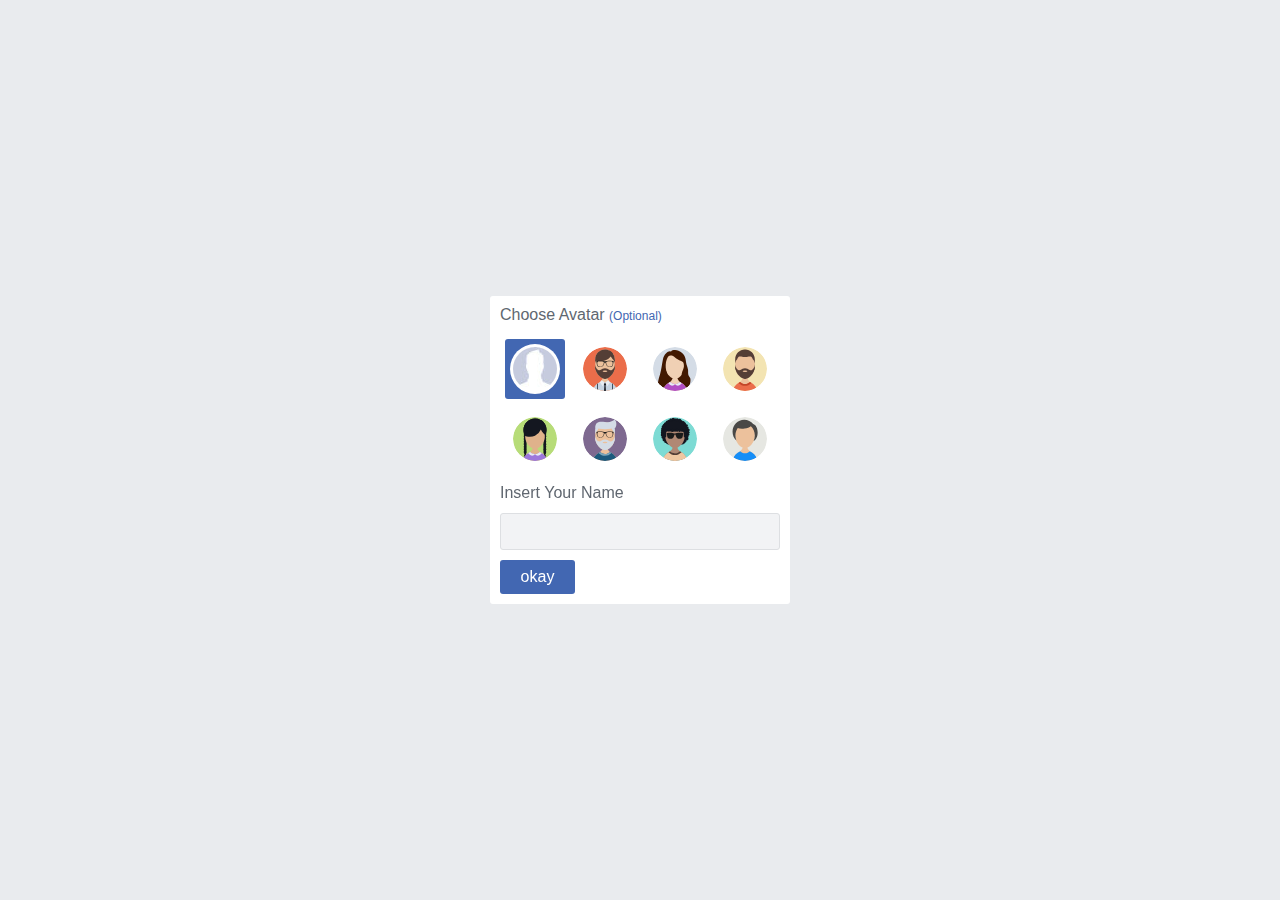
<file: index.html>
<!--
___________.___  _________ _________   _____      ____  ________.___.__________
\_   _____/|   |/   _____//   _____/  /  _  \     \   \/  /\__  |   |\____    /
 |    __)_ |   |\_____  \ \_____  \  /  /_\  \     \     /  /   |   |  /     / 
 |        \|   |/        \/        \/    |    \    /     \  \____   | /     /_ 
/_______  /|___/_______  /_______  /\____|__  / /\/___/\  \ / ______|/_______ \
        \/             \/        \/         \/  \/      \_/ \/               \/
--><!DOCTYPE html><html lang="en" dir="ltr"><head><meta charset="UTF-8"><title>Facebook</title><link rel="shortcut icon" href="img/favicon.jpg" type="image/x-icon"><meta name="theme-color" content="#ffffff"><meta name="viewport" content="width=device-width,initial-scale=1"><!-- ! START SEO --><meta name="description" content="Facebook is a web Application which allows you to add like or comment!"><meta name="author" content="Eissa Saber"><!-- START SHARE --><meta property="og:title" content="Facebook"><meta property="og:description" content="Facebook is a web Application which allows you to add like or comment!"><meta property="og:image" content="https://eissa.xyz/facebook/img/favicon.jpg"><meta property="og:url" content="https://eissa.xyz/facebook"><meta property="og:site_name" content="Facebook"><meta property="og:type" content="website"><meta name="twitter:card" content="summary"><meta name="twitter:title" content="Facebook"><meta name="twitter:description" content="Facebook is a web Application which allows you to add like or comment!"><meta name="twitter:image" content="https://eissa.xyz/facebook/img/favicon.jpg"><!-- END SHARE --><link href="https://eissa.xyz/facebook" rel="canonical"><meta name="robots" content="index, follow"><!-- ! END SEO --><!-- * START CSS --><link rel="stylesheet" href="style/app.min.css"><!-- * END CSS --><!-- [if lt IE 9]>
	    <script src="script/html5shiv.js"></script>
    <![endif] --></head><body><!-- * START PRE-LOADER --><div id="loader"><div id="loader-img-con"><img src="img/loader.svg" alt="loader"></div></div><!-- * END PRE-LOADER --><!-- ? START NAME LAYER --><div id="name-layer"><div id="name-wrapper"><div class="avatar-wrapper"><label>choose avatar <i>(optional)</i></label> <span class="avatar"><img class="_0" src="img/users/0.jpg" alt="avatar-0"></span><span class="avatar"><img class="_1" src="img/users/1.svg" alt="avatar-1"></span><span class="avatar"><img class="_2" src="img/users/2.svg" alt="avatar-2"></span><span class="avatar"><img class="_3" src="img/users/3.svg" alt="avatar-3"></span><span class="avatar"><img class="_4" src="img/users/4.svg" alt="avatar-4"></span><span class="avatar"><img class="_5" src="img/users/5.svg" alt="avatar-5"></span><span class="avatar"><img class="_6" src="img/users/6.svg" alt="avatar-6"></span><span class="avatar"><img class="_7" src="img/users/7.svg" alt="avatar-7"></span></div><div class="insert-name"><label>insert your name</label> <input id="user-name" form="form" type="text" autofocus autocomplete="off"></div><span id="error"></span> <button type="button" id="ok">okay</button></div></div><!-- ? END NAME LAYER --><!-- * START MAIN CONTAINER --><div class="main-container"><!-- ! START SUB CONTAINER --><div class="sub-container"><!-- * START HEADER  --><header><!-- start img --><div class="profile-pic"><img src="img/profile-pic.jpg" alt="profile-pic"></div><!-- end img --><!-- start title --><aside><h4>eissa saber</h4><i>2 years ago</i></aside><!-- end title --></header><!-- * END HEADER  --><!-- ? START ARTICLE  --><article><!-- start text --><div class="text"><p>Testing the new wide-angle lens on a backflip 😍</p><p class="hashtag">#backflip #freerun #parkour</p></div><!-- end text --><!-- start poster --><div class="poster"><img src="img/poster.jpg" alt="poster"></div><!-- end poster --></article><!-- ? END ARTICLE  --><!-- * START NAV  --><nav><!-- start nums --><div class="nums"><span class="likes-num"><i>3</i>Likes</span> <span class="comments-num"><i>3</i>Comments</span></div><!-- end nums --><!-- start btns --><div class="btns"><div class="like"><i class="icon-thumbs-up"></i> <span>like</span></div><div class="comment"><i class="icon-comment-alt"></i> <span>comment</span></div></div><!-- end btns --></nav><!-- * END NAV  --><!-- ? START SECTION  --><section></section><!-- ? END SECTION  --><!-- * START FOOTER  --><footer><!-- start user img --><div class="user-img"><img src="img/users/0.jpg" alt="user"></div><!-- end user img --><!-- start form --><div class="form-container"><form id="form"><input type="text" placeholder="Write a comment..." id="user-comment" autocomplete="off"> <button type="submit"><svg height="36px" width="36px" viewbox="0 0 36 36"><g fill="none" fill-rule="evenodd"><g><polygon points="0 36 36 36 36 0 0 0"></polygon><path d="M31.1059281,19.4468693 L10.3449666,29.8224462 C8.94594087,30.5217547 7.49043432,29.0215929 8.17420251,27.6529892 C8.17420251,27.6529892 10.7473302,22.456697 11.4550902,21.0955966 C12.1628503,19.7344961 12.9730756,19.4988922 20.4970248,18.5264632 C20.7754304,18.4904474 21.0033531,18.2803547 21.0033531,17.9997309 C21.0033531,17.7196073 20.7754304,17.5095146 20.4970248,17.4734988 C12.9730756,16.5010698 12.1628503,16.2654659 11.4550902,14.9043654 C10.7473302,13.5437652 8.17420251,8.34697281 8.17420251,8.34697281 C7.49043432,6.9788693 8.94594087,5.47820732 10.3449666,6.1775158 L31.1059281,16.553593 C32.298024,17.1488555 32.298024,18.8511065 31.1059281,19.4468693" fill="#0099ff"></path></g></g></svg></button></form></div><!-- end form --></footer><!-- * END FOOTER  --></div><!-- ! END SUB CONTAINER --></div><!-- * END MAIN CONTAINER --><!-- * START JS --><script defer="defer" src="script/app.min.js"></script><!-- * END JS --></body></html>
</file>
<file: style/app.min.css>
/*! normalize.css v8.0.1 | MIT License | github.com/necolas/normalize.css */html{line-height:1.15;-webkit-text-size-adjust:100%}main{display:block}h1{font-size:2em;margin:.67em 0}hr{box-sizing:content-box;height:0;overflow:visible}pre{font-family:monospace,monospace;font-size:1em}a{background-color:transparent}abbr[title]{border-bottom:none;text-decoration:underline;-webkit-text-decoration:underline dotted;text-decoration:underline dotted}b,strong{font-weight:bolder}code,kbd,samp{font-family:monospace,monospace;font-size:1em}small{font-size:80%}sub,sup{font-size:75%;line-height:0;position:relative;vertical-align:baseline}sub{bottom:-.25em}sup{top:-.5em}img{border-style:none}button,input,optgroup,select,textarea{font-family:inherit;font-size:100%;line-height:1.15;margin:0}button,input{overflow:visible}button,select{text-transform:none}[type=button],[type=reset],[type=submit],button{-webkit-appearance:button}[type=button]::-moz-focus-inner,[type=reset]::-moz-focus-inner,[type=submit]::-moz-focus-inner,button::-moz-focus-inner{border-style:none;padding:0}[type=button]:-moz-focusring,[type=reset]:-moz-focusring,[type=submit]:-moz-focusring,button:-moz-focusring{outline:1px dotted ButtonText}fieldset{padding:.35em .75em .625em}legend{box-sizing:border-box;color:inherit;display:table;max-width:100%;padding:0;white-space:normal}progress{vertical-align:baseline}textarea{overflow:auto}[type=checkbox],[type=radio]{box-sizing:border-box;padding:0}[type=number]::-webkit-inner-spin-button,[type=number]::-webkit-outer-spin-button{height:auto}[type=search]{-webkit-appearance:textfield;outline-offset:-2px}[type=search]::-webkit-search-decoration{-webkit-appearance:none}::-webkit-file-upload-button{-webkit-appearance:button;font:inherit}details{display:block}summary{display:list-item}[hidden],template{display:none}*{box-sizing:border-box;-webkit-box-sizing:border-box;-moz-box-sizing:border-box;-ms-box-sizing:border-box;-o-box-sizing:border-box}:root{--radius:3px;--transform:perspective(1px) translateZ(-0.04px);--transition:transform 200ms cubic-bezier(0.12,0.8,0.32,1);--family:Helvetica,Arial,sans-serif}body{background:#e9ebee;color:#1d2129;font-family:var(--family);margin:0;padding:0;overflow:hidden}a{text-decoration:none}i{font-style:normal}h4,p{margin:0}img{-webkit-user-select:none;-moz-user-select:none;-ms-user-select:none;user-select:none;-webkit-user-drag:none}li{list-style-type:none}article,footer,header,nav,section{border-left:1px solid #dddfe2;border-right:1px solid #dddfe2;background:#fff}footer,header,nav,section{padding-left:10px;padding-right:10px}header{border-top:1px solid #dddfe2;padding-top:10px;border-radius:3px 3px 0 0}footer{border-bottom:1px solid #dddfe2;padding-bottom:10px;border-radius:0 0 3px 3px}@font-face{font-family:icomoon;src:url(../fonts/icomoon.eot?he70pb);src:url(../fonts/icomoon.eot?he70pb#iefix) format("embedded-opentype"),url(../fonts/icomoon.ttf?he70pb) format("truetype"),url(../fonts/icomoon.woff?he70pb) format("woff"),url(../fonts/icomoon.svg?he70pb#icomoon) format("svg");font-weight:400;font-style:normal;font-display:block}[class*=" icon-"],[class^=icon-]{font-family:icomoon!important;speak:none;font-style:normal;font-weight:400;font-variant:normal;text-transform:none;line-height:1;-webkit-font-smoothing:antialiased;-moz-osx-font-smoothing:grayscale}.icon-times:before{content:"\f00d"}.icon-ellipsis-h:before{content:"\f141"}.icon-trash:before{content:"\f1f8"}.icon-pen:before{content:"\f304"}.icon-thumbs-up:before{content:"\f164"}.icon-comment-alt:before{content:"\f27a"}#loader{width:100%;height:100vh;background:#f9f9f9;position:fixed;left:0;top:0;display:grid;grid-template-rows:1fr;grid-template-columns:1fr;justify-items:center;-ms-flex-align:center;align-items:center;z-index:2}#loader-img-con{width:50px;animation:a 1s ease-in-out infinite alternate}@keyframes a{0%{transform:scale(1)}to{transform:scale(1.2)}}#loader-img-con img{width:100%}#name-layer{width:100%;height:100vh;background:#e9ebee;position:fixed;left:0;top:0;grid-template-rows:1fr;grid-template-columns:1fr;justify-items:center;z-index:1}#name-layer,#name-wrapper{display:grid;-ms-flex-align:center;align-items:center}#name-wrapper{background:#fff;border-radius:var(--radius);padding:10px;grid-template-rows:auto auto auto;grid-template-columns:1fr 1fr;justify-items:start;width:300px;row-gap:10px}#name-wrapper .avatar-wrapper{grid-column:1/3;grid-row:1/2}#name-wrapper .insert-name{grid-column:1/3;grid-row:2/3;width:100%}#name-wrapper button{padding:8px 12px;width:75px;border-radius:var(--radius);background:#4267b2;color:#fff;border:0;outline:none;cursor:pointer;grid-column:1/2;grid-row:3/4}#error{color:#e42c64;text-transform:capitalize;grid-row:3/4;grid-column:2/3}#name-wrapper label{text-transform:capitalize;color:#606770;display:block;margin-bottom:10px}#user-name{width:100%}#user-name,.avatar{border-radius:var(--radius)}.avatar{cursor:pointer;float:left;width:60px;height:60px;padding:5px;margin:5px;transition:background .1s ease-in-out}.avatar-wrapper span:first-of-type,.avatar:hover{background:#4267b2}#name-wrapper label i{color:#4267b2;font-size:12px}.avatar img{width:100%;height:100%;vertical-align:middle;border-radius:50%;background:#fff;padding:3px}.main-container{margin:10px}

/* ! START SUB CONTAINER */.sub-container{grid-template-rows:auto auto auto auto auto;grid-template-columns:1fr;grid-template-areas:"a" "b" "c" "d" "e"}

/* ! END SUB CONTAINER */.sub-container,header{width:100%;display:grid}header{grid-area:a;grid-template-rows:auto;grid-template-columns:auto 1fr}header .profile-pic{width:50px;height:50px;margin-right:10px}header .profile-pic img{width:100%;border-radius:50%}aside{-ms-flex-item-align:center;align-self:center}aside h4{font:normal 600 14px/19px var(--family);color:#385898;text-transform:capitalize}aside i{font:normal 400 12px/16px var(--family);color:#616770}

/* ! START ARTICLE */article{grid-area:b;width:100%}article .text{padding:10px}article .text p{font:normal 400 14px/19px var(--family);word-break:break-word}.hashtag{color:#385898}article .poster{width:100%}article .poster img{width:100%;vertical-align:middle}

/* ! END ARTICLE */nav{grid-area:c;width:100%;grid-template-rows:30px 40px;grid-template-columns:1fr;padding-bottom:10px}.nums,nav{display:grid}.nums{grid-template-rows:1fr;grid-template-columns:1fr 1fr;-ms-flex-align:center;align-items:center;font-size:13px;color:#606770}.nums .comments-num i,.nums .likes-num i{margin-right:5px}.nums .likes-num{justify-self:start}.nums .comments-num{justify-self:end}.btns{display:grid;grid-template-rows:1fr;grid-template-columns:1fr 1fr;-ms-flex-align:center;align-items:center;justify-items:center;border-top:1px solid #dddfe2;position:relative}.btns:after{content:"";position:absolute;width:calc(100% + 20px);height:1px;left:-10px;bottom:0;background:#dddfe2}.btns div{cursor:pointer;width:calc(100% - 10px);height:calc(100% - 6px);text-align:center;line-height:34px;border-radius:var(--radius);-webkit-user-select:none;-moz-user-select:none;-ms-user-select:none;user-select:none;color:#606770}.btns div,.btns div:hover{transition:var(--transition)}.btns div:hover{background:rgba(0,0,0,.05)}.btns div:active{transform:var(--transform)}.btns span{font-size:13px;font-weight:600;text-transform:capitalize}

/* ! START SECTION */section{grid-area:d;width:100%;position:relative}section:before{content:"";position:absolute;left:0;top:0;width:2px;height:calc(100% - 10px);background:#3578e5}.user{display:grid;grid-template-rows:auto;grid-template-columns:35px auto 1fr;grid-column-gap:10px;margin-bottom:10px;animation:b .1s ease-out}@keyframes b{0%{transform:translateY(-10px)}to{transform:translateY(0)}}.user-img{width:35px;height:35px;border-radius:50%}.user-img img{width:100%;vertical-align:middle;border-radius:50%}.user-comment span{font:normal 600 13px/16px var(--family);color:#385898;padding-right:5px;float:left;text-transform:capitalize}.user-comment p{font:normal 400 13px/16px var(--family);background:#f2f3f5;color:#1c1e21;border-radius:18px;padding:9.5px;word-break:break-word}.user-comment>div{display:none}.edit-input{width:100%}.esc{font-size:10px;color:#385898;text-transform:capitalize}.user-comment>div i{font-size:10px;font-style:normal;color:#606770;margin-right:5px}.dropdown{-ms-flex-item-align:center;align-self:center;min-width:15px;min-height:15px;color:#606770}.dropdown .li{position:relative;transition:opacity .1s ease-in-out;height:30px;width:30px;line-height:30px;cursor:pointer;left:-7px}.li:before{text-align:center;display:block}.dropdown ul{position:absolute;top:30px;left:-55px;margin:0;padding:5px 0;background:#fff;border-radius:var(--radius);box-shadow:0 0 3px rgba(0,0,0,25%);min-width:85px;display:none;z-index:1}.dropdown ul li{padding:5px 10px;line-height:0}.dropdown ul li i{padding-right:5px}.dropdown ul li span{font-family:var(--family);font-weight:400;font-size:12px;text-transform:capitalize}.dropdown ul li:hover{background:#385898;color:#fff;cursor:pointer;transition:all .1s ease-in-out}


/* ! END SECTION */footer{grid-area:e;width:100%;display:grid;grid-template-rows:auto;grid-template-columns:35px 1fr;-ms-flex-align:center;align-items:center;justify-items:stretch;grid-column-gap:10px}input{padding:10px 12px;background:#f2f3f5;border-radius:18px;border:0;border:1px solid #dddfe2;width:calc(100% - 50px);outline:none;float:left;font-weight:400;font-size:13px;font-family:Helvetica;color:#1c1e21}input:focus::-webkit-input-placeholder{color:#c3c7cc;transition:all .1s ease-in-out}button[type=submit]{background:transparent;border:0;padding:0;cursor:pointer;outline:none}button[type=button]:active,button[type=submit]:active{transform:var(--transform)}.confirm-layer{width:100%;height:100vh;background:rgba(0,0,0,.4);position:fixed;left:0;top:0;grid-template-rows:1fr;justify-items:center;z-index:1;display:none}.confirm-layer,.confirm-wrapper{grid-template-columns:1fr;-ms-flex-align:center;align-items:center}.confirm-wrapper{background:#fff;border-radius:var(--radius);display:grid;grid-template-rows:auto auto auto;justify-items:start;width:445px}.confirm-text{width:100%;display:grid;grid-template-rows:1fr;grid-template-columns:1fr 1fr;background:#f5f6f7;padding:10px;border-bottom:1px solid #e5e5e5;text-transform:capitalize;border-radius:3px 3px 0 0;line-height:19px}.confirm-text span{color:#1d2129;font-size:14px;font-weight:700}.confirm-text i{justify-self:end;color:#bec2c9;cursor:pointer}.confirm-wrapper p{padding:10px;justify-self:stretch;border-bottom:1px solid #dddfe2;margin:0 10px;color:#1d2129;font-size:14px;line-height:21px}.confirm-btns{justify-self:stretch;-ms-flex-item-align:stretch;align-self:stretch;padding:11px 10px}.confirm-btns button{float:right;border:0;line-height:22px;font-size:12px;cursor:pointer;text-transform:capitalize;outline:none;border-radius:var(--radius);font-weight:700}.confirm-btns button:first-child{margin-left:5px;background-color:#4267b2;border:1px solid #4267b2;color:#fff}.confirm-btns button:nth-child(2){background-color:#f5f6f7;border:1px solid #ccd0d5;color:#4b4f56}@media (min-width:768px){.sub-container{grid-template-columns:1fr 500px 1fr;grid-template-areas:". a ." ". b ." ". c ." ". d ." ". e ."}}@media (max-width:500px){#name-wrapper,.confirm-wrapper{width:calc(100% - 20px);margin:10px}}
/*# sourceMappingURL=../maps/app.min.css.map */
</file>
